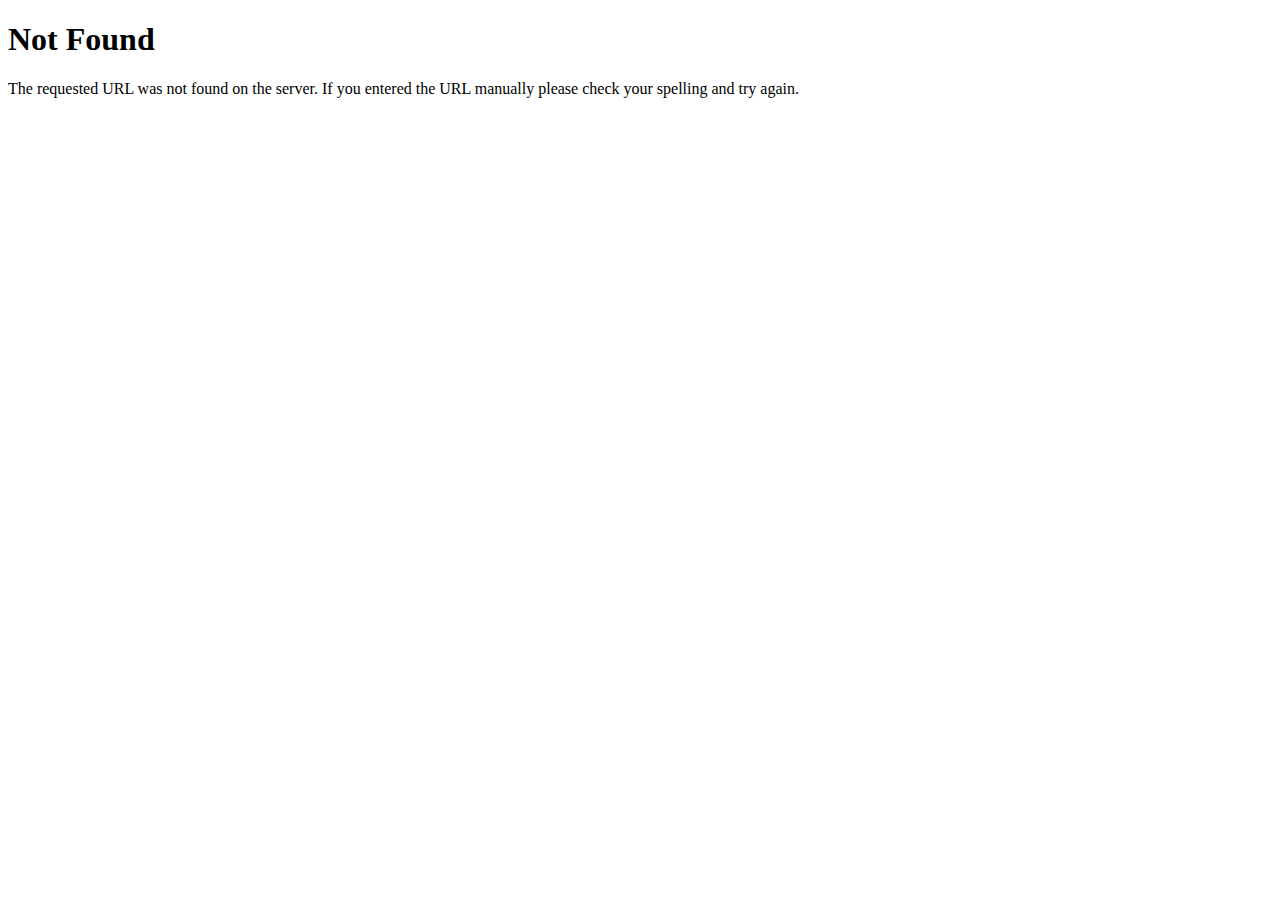
<file: .idea/httpRequests/2022-07-18T075434.404.html>
<!doctype html>
<html lang=en>
<title>404 Not Found</title>
<h1>Not Found</h1>
<p>The requested URL was not found on the server. If you entered the URL manually please check your spelling and try
    again.</p>
</file>
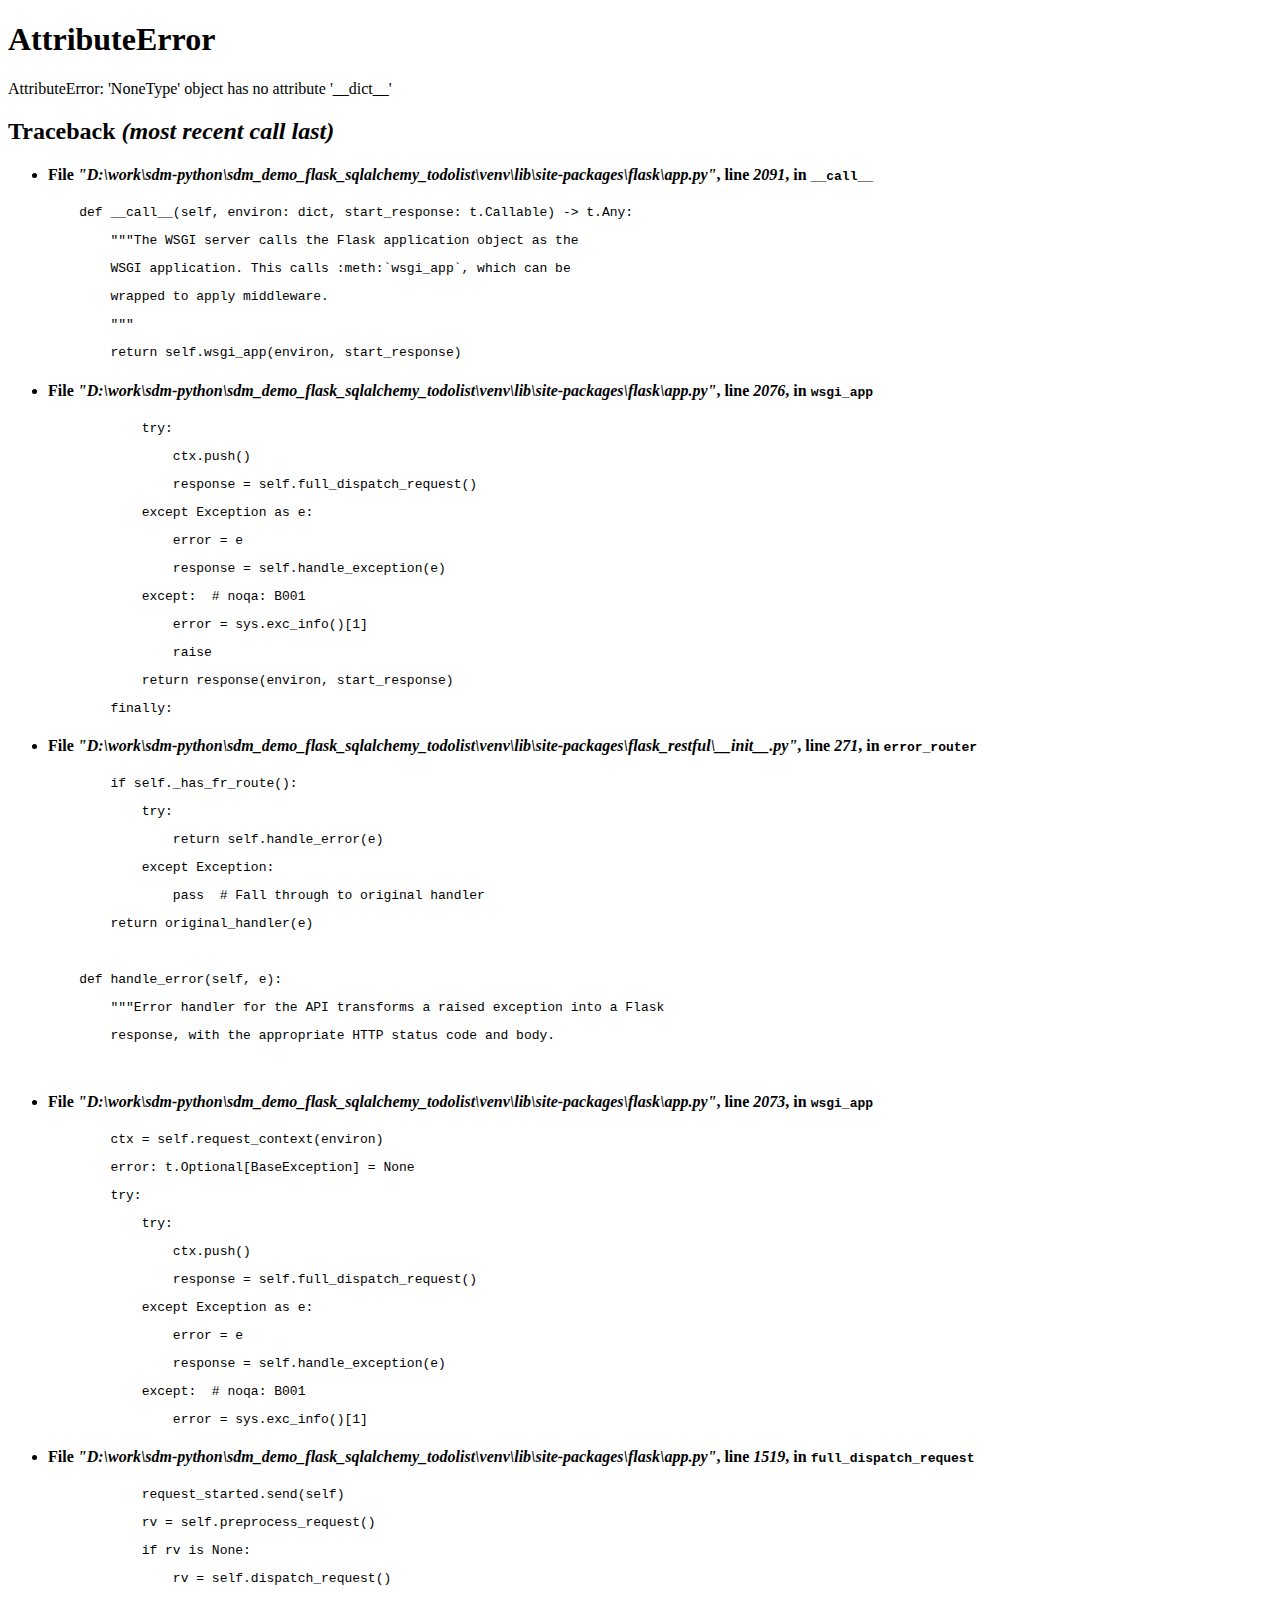
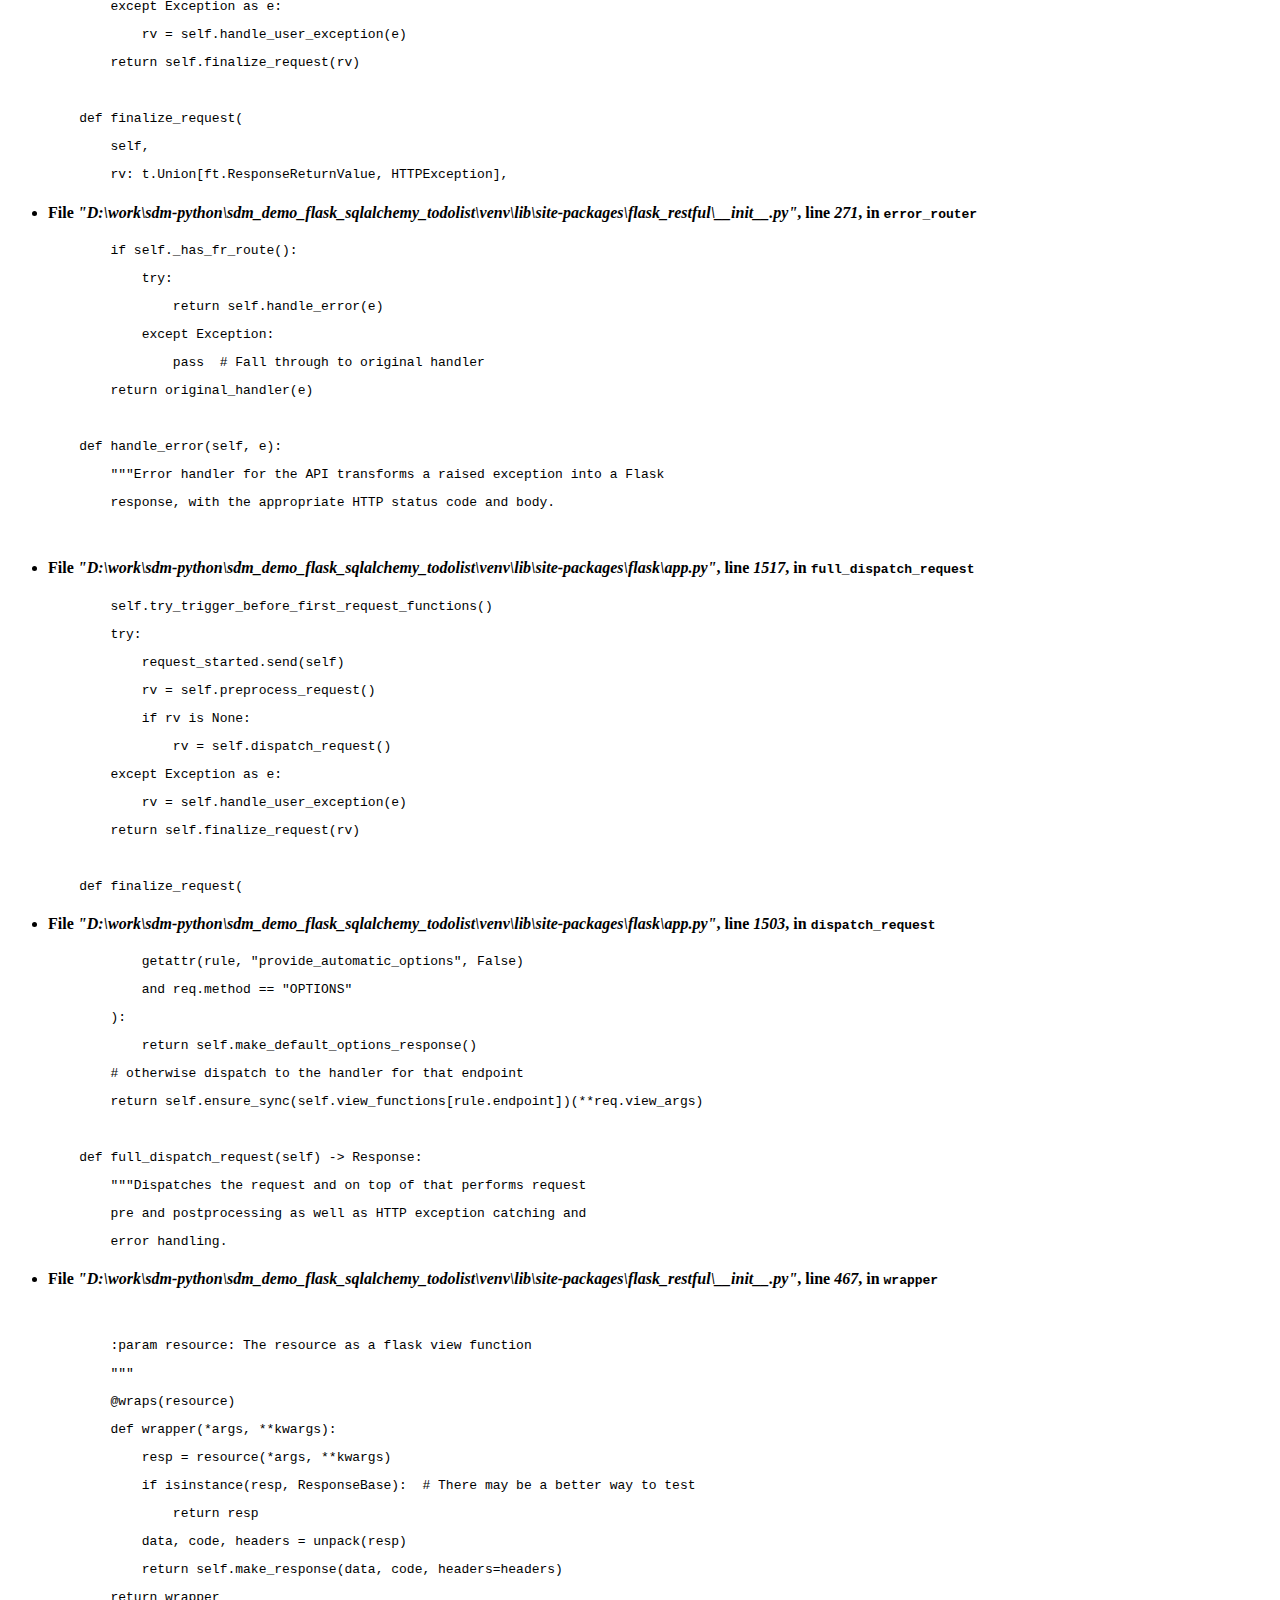
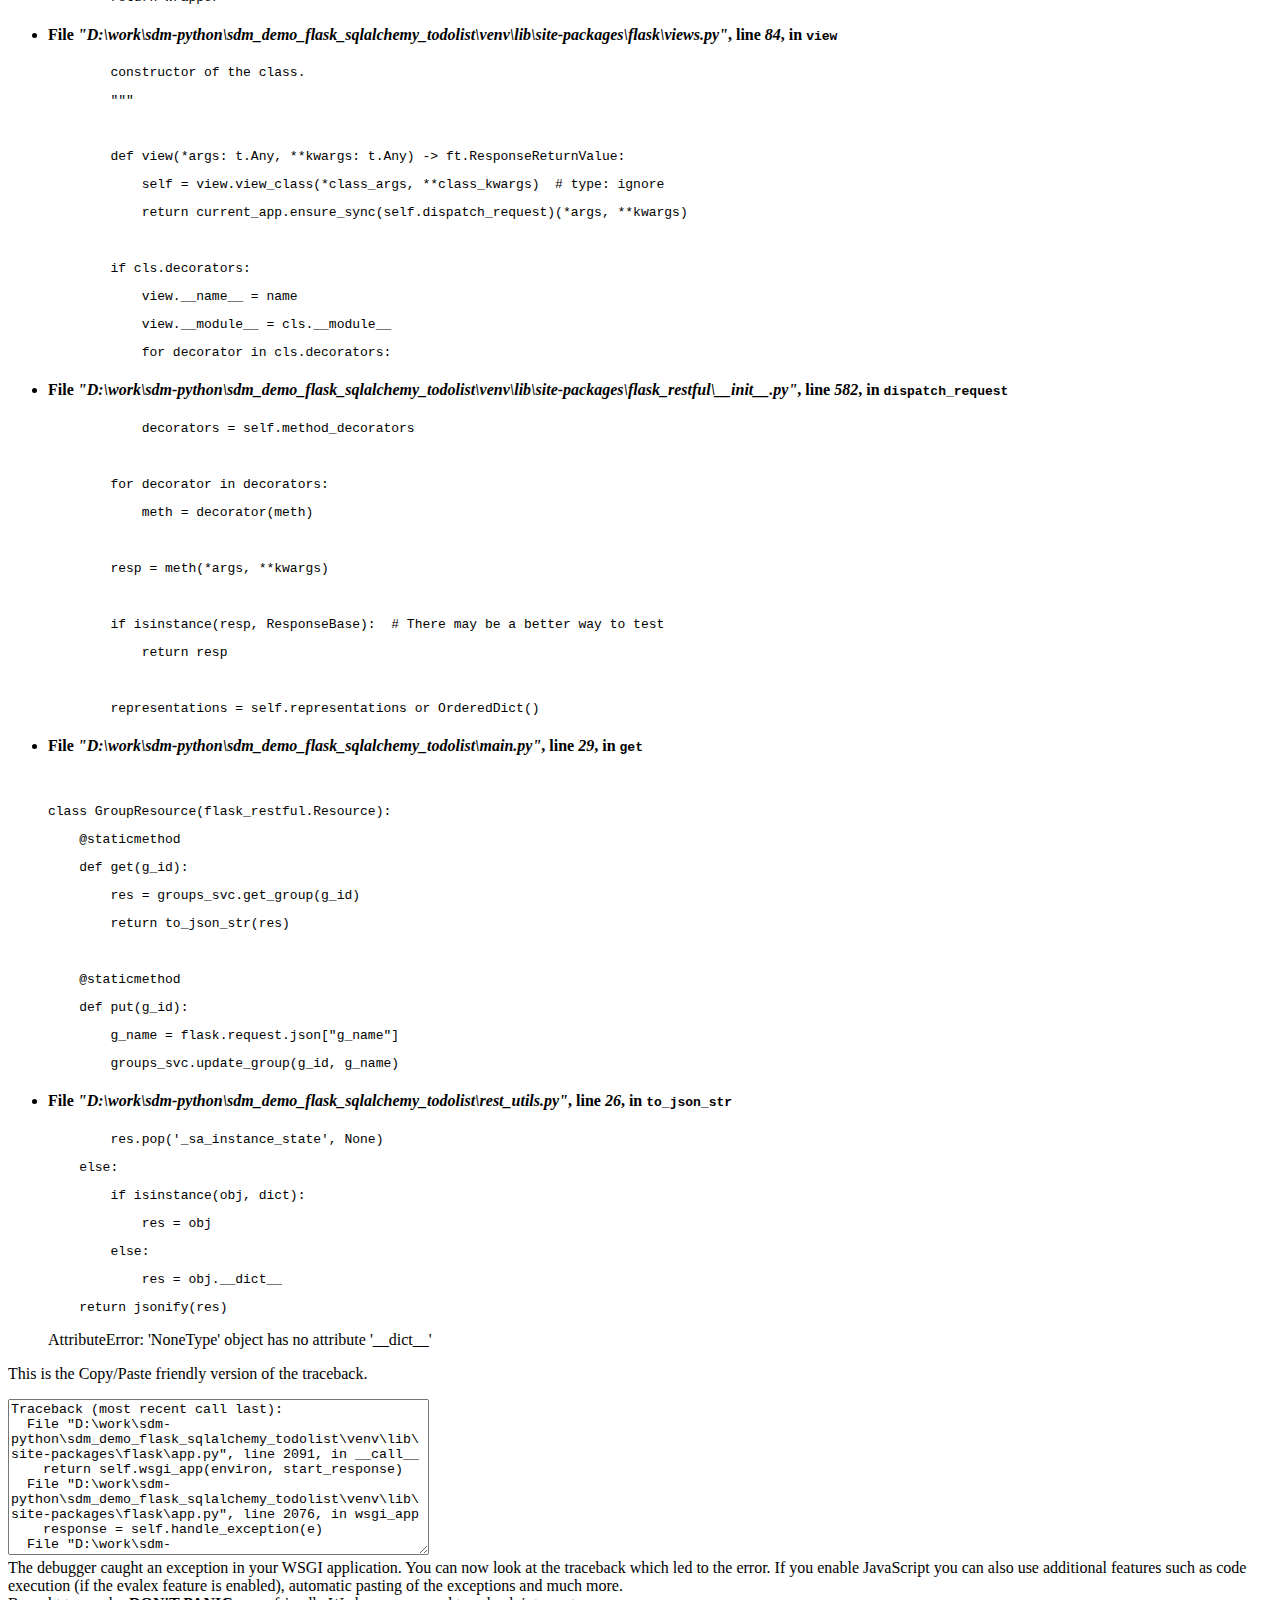
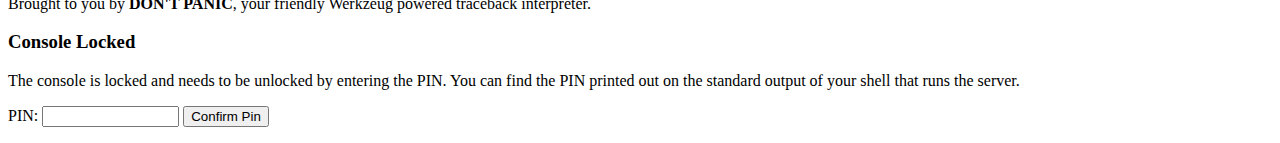
<file: .idea/httpRequests/2022-07-18T075641.500.html>
<!doctype html>
<html lang=en>
<head>
    <title>AttributeError: 'NoneType' object has no attribute '__dict__'
        // Werkzeug Debugger</title>
    <link rel="stylesheet" href="?__debugger__=yes&amp;cmd=resource&amp;f=style.css">
    <link rel="shortcut icon"
          href="?__debugger__=yes&amp;cmd=resource&amp;f=console.png">
    <script src="?__debugger__=yes&amp;cmd=resource&amp;f=debugger.js"></script>
    <script>
        var CONSOLE_MODE = false,
            EVALEX = true,
            EVALEX_TRUSTED = false,
            SECRET = "7L4hKNSGlj1ln98ztEOT";
    </script>
</head>
<body style="background-color: #fff">
<div class="debugger">
    <h1>AttributeError</h1>
    <div class="detail">
        <p class="errormsg">AttributeError: &#x27;NoneType&#x27; object has no attribute &#x27;__dict__&#x27;
        </p>
    </div>
    <h2 class="traceback">Traceback <em>(most recent call last)</em></h2>
    <div class="traceback">
        <h3></h3>
        <ul>
            <li>
                <div class="frame" id="frame-2665392142480">
                    <h4>File <cite class="filename">"D:\work\sdm-python\sdm_demo_flask_sqlalchemy_todolist\venv\lib\site-packages\flask\app.py"</cite>,
                        line <em class="line">2091</em>,
                        in <code class="function">__call__</code></h4>
                    <div class="source library">
                        <pre class="line before"><span class="ws">    </span>def __call__(self, environ: dict, start_response: t.Callable) -&gt; t.Any:</pre>
                        <pre class="line before"><span class="ws">        </span>&quot;&quot;&quot;The WSGI server calls the Flask application object as the</pre>
                        <pre class="line before"><span class="ws">        </span>WSGI application. This calls :meth:`wsgi_app`, which can be</pre>
                        <pre class="line before"><span class="ws">        </span>wrapped to apply middleware.</pre>
                        <pre class="line before"><span class="ws">        </span>&quot;&quot;&quot;</pre>
                        <pre class="line current"><span class="ws">        </span>return self.wsgi_app(environ, start_response)</pre>
                    </div>
                </div>

            <li>
                <div class="frame" id="frame-2665393091632">
                    <h4>File <cite class="filename">"D:\work\sdm-python\sdm_demo_flask_sqlalchemy_todolist\venv\lib\site-packages\flask\app.py"</cite>,
                        line <em class="line">2076</em>,
                        in <code class="function">wsgi_app</code></h4>
                    <div class="source library">
                        <pre class="line before"><span class="ws">            </span>try:</pre>
                        <pre class="line before"><span class="ws">                </span>ctx.push()</pre>
                        <pre class="line before"><span class="ws">                </span>response = self.full_dispatch_request()</pre>
                        <pre class="line before"><span class="ws">            </span>except Exception as e:</pre>
                        <pre class="line before"><span class="ws">                </span>error = e</pre>
                        <pre class="line current"><span class="ws">                </span>response = self.handle_exception(e)</pre>
                        <pre class="line after"><span class="ws">            </span>except:  # noqa: B001</pre>
                        <pre class="line after"><span class="ws">                </span>error = sys.exc_info()[1]</pre>
                        <pre class="line after"><span class="ws">                </span>raise</pre>
                        <pre class="line after"><span class="ws">            </span>return response(environ, start_response)</pre>
                        <pre class="line after"><span class="ws">        </span>finally:</pre>
                    </div>
                </div>

            <li>
                <div class="frame" id="frame-2665393091744">
                    <h4>File <cite class="filename">"D:\work\sdm-python\sdm_demo_flask_sqlalchemy_todolist\venv\lib\site-packages\flask_restful\__init__.py"</cite>,
                        line <em class="line">271</em>,
                        in <code class="function">error_router</code></h4>
                    <div class="source library">
                        <pre class="line before"><span class="ws">        </span>if self._has_fr_route():</pre>
                        <pre class="line before"><span class="ws">            </span>try:</pre>
                        <pre class="line before"><span
                                class="ws">                </span>return self.handle_error(e)</pre>
                        <pre class="line before"><span class="ws">            </span>except Exception:</pre>
                        <pre class="line before"><span class="ws">                </span>pass  # Fall through to original handler</pre>
                        <pre class="line current"><span class="ws">        </span>return original_handler(e)</pre>
                        <pre class="line after"><span class="ws"></span> </pre>
                        <pre class="line after"><span class="ws">    </span>def handle_error(self, e):</pre>
                        <pre class="line after"><span class="ws">        </span>&quot;&quot;&quot;Error handler for the API transforms a raised exception into a Flask</pre>
                        <pre class="line after"><span class="ws">        </span>response, with the appropriate HTTP status code and body.</pre>
                        <pre class="line after"><span class="ws"></span> </pre>
                    </div>
                </div>

            <li>
                <div class="frame" id="frame-2665393156832">
                    <h4>File <cite class="filename">"D:\work\sdm-python\sdm_demo_flask_sqlalchemy_todolist\venv\lib\site-packages\flask\app.py"</cite>,
                        line <em class="line">2073</em>,
                        in <code class="function">wsgi_app</code></h4>
                    <div class="source library">
                        <pre class="line before"><span
                                class="ws">        </span>ctx = self.request_context(environ)</pre>
                        <pre class="line before"><span class="ws">        </span>error: t.Optional[BaseException] = None</pre>
                        <pre class="line before"><span class="ws">        </span>try:</pre>
                        <pre class="line before"><span class="ws">            </span>try:</pre>
                        <pre class="line before"><span class="ws">                </span>ctx.push()</pre>
                        <pre class="line current"><span class="ws">                </span>response = self.full_dispatch_request()</pre>
                        <pre class="line after"><span class="ws">            </span>except Exception as e:</pre>
                        <pre class="line after"><span class="ws">                </span>error = e</pre>
                        <pre class="line after"><span class="ws">                </span>response = self.handle_exception(e)</pre>
                        <pre class="line after"><span class="ws">            </span>except:  # noqa: B001</pre>
                        <pre class="line after"><span class="ws">                </span>error = sys.exc_info()[1]</pre>
                    </div>
                </div>

            <li>
                <div class="frame" id="frame-2665393156944">
                    <h4>File <cite class="filename">"D:\work\sdm-python\sdm_demo_flask_sqlalchemy_todolist\venv\lib\site-packages\flask\app.py"</cite>,
                        line <em class="line">1519</em>,
                        in <code class="function">full_dispatch_request</code></h4>
                    <div class="source library">
                        <pre class="line before"><span class="ws">            </span>request_started.send(self)</pre>
                        <pre class="line before"><span
                                class="ws">            </span>rv = self.preprocess_request()</pre>
                        <pre class="line before"><span class="ws">            </span>if rv is None:</pre>
                        <pre class="line before"><span
                                class="ws">                </span>rv = self.dispatch_request()</pre>
                        <pre class="line before"><span class="ws">        </span>except Exception as e:</pre>
                        <pre class="line current"><span class="ws">            </span>rv = self.handle_user_exception(e)</pre>
                        <pre class="line after"><span class="ws">        </span>return self.finalize_request(rv)</pre>
                        <pre class="line after"><span class="ws"></span> </pre>
                        <pre class="line after"><span class="ws">    </span>def finalize_request(</pre>
                        <pre class="line after"><span class="ws">        </span>self,</pre>
                        <pre class="line after"><span class="ws">        </span>rv: t.Union[ft.ResponseReturnValue, HTTPException],</pre>
                    </div>
                </div>

            <li>
                <div class="frame" id="frame-2665393157056">
                    <h4>File <cite class="filename">"D:\work\sdm-python\sdm_demo_flask_sqlalchemy_todolist\venv\lib\site-packages\flask_restful\__init__.py"</cite>,
                        line <em class="line">271</em>,
                        in <code class="function">error_router</code></h4>
                    <div class="source library">
                        <pre class="line before"><span class="ws">        </span>if self._has_fr_route():</pre>
                        <pre class="line before"><span class="ws">            </span>try:</pre>
                        <pre class="line before"><span
                                class="ws">                </span>return self.handle_error(e)</pre>
                        <pre class="line before"><span class="ws">            </span>except Exception:</pre>
                        <pre class="line before"><span class="ws">                </span>pass  # Fall through to original handler</pre>
                        <pre class="line current"><span class="ws">        </span>return original_handler(e)</pre>
                        <pre class="line after"><span class="ws"></span> </pre>
                        <pre class="line after"><span class="ws">    </span>def handle_error(self, e):</pre>
                        <pre class="line after"><span class="ws">        </span>&quot;&quot;&quot;Error handler for the API transforms a raised exception into a Flask</pre>
                        <pre class="line after"><span class="ws">        </span>response, with the appropriate HTTP status code and body.</pre>
                        <pre class="line after"><span class="ws"></span> </pre>
                    </div>
                </div>

            <li>
                <div class="frame" id="frame-2665393157168">
                    <h4>File <cite class="filename">"D:\work\sdm-python\sdm_demo_flask_sqlalchemy_todolist\venv\lib\site-packages\flask\app.py"</cite>,
                        line <em class="line">1517</em>,
                        in <code class="function">full_dispatch_request</code></h4>
                    <div class="source library">
                        <pre class="line before"><span class="ws">        </span>self.try_trigger_before_first_request_functions()</pre>
                        <pre class="line before"><span class="ws">        </span>try:</pre>
                        <pre class="line before"><span class="ws">            </span>request_started.send(self)</pre>
                        <pre class="line before"><span
                                class="ws">            </span>rv = self.preprocess_request()</pre>
                        <pre class="line before"><span class="ws">            </span>if rv is None:</pre>
                        <pre class="line current"><span
                                class="ws">                </span>rv = self.dispatch_request()</pre>
                        <pre class="line after"><span class="ws">        </span>except Exception as e:</pre>
                        <pre class="line after"><span
                                class="ws">            </span>rv = self.handle_user_exception(e)</pre>
                        <pre class="line after"><span class="ws">        </span>return self.finalize_request(rv)</pre>
                        <pre class="line after"><span class="ws"></span> </pre>
                        <pre class="line after"><span class="ws">    </span>def finalize_request(</pre>
                    </div>
                </div>

            <li>
                <div class="frame" id="frame-2665393157280">
                    <h4>File <cite class="filename">"D:\work\sdm-python\sdm_demo_flask_sqlalchemy_todolist\venv\lib\site-packages\flask\app.py"</cite>,
                        line <em class="line">1503</em>,
                        in <code class="function">dispatch_request</code></h4>
                    <div class="source library">
                        <pre class="line before"><span class="ws">            </span>getattr(rule, &quot;provide_automatic_options&quot;, False)</pre>
                        <pre class="line before"><span class="ws">            </span>and req.method == &quot;OPTIONS&quot;</pre>
                        <pre class="line before"><span class="ws">        </span>):</pre>
                        <pre class="line before"><span class="ws">            </span>return self.make_default_options_response()</pre>
                        <pre class="line before"><span class="ws">        </span># otherwise dispatch to the handler for that endpoint</pre>
                        <pre class="line current"><span class="ws">        </span>return self.ensure_sync(self.view_functions[rule.endpoint])(**req.view_args)</pre>
                        <pre class="line after"><span class="ws"></span> </pre>
                        <pre class="line after"><span class="ws">    </span>def full_dispatch_request(self) -&gt; Response:</pre>
                        <pre class="line after"><span class="ws">        </span>&quot;&quot;&quot;Dispatches the request and on top of that performs request</pre>
                        <pre class="line after"><span class="ws">        </span>pre and postprocessing as well as HTTP exception catching and</pre>
                        <pre class="line after"><span class="ws">        </span>error handling.</pre>
                    </div>
                </div>

            <li>
                <div class="frame" id="frame-2665393157392">
                    <h4>File <cite class="filename">"D:\work\sdm-python\sdm_demo_flask_sqlalchemy_todolist\venv\lib\site-packages\flask_restful\__init__.py"</cite>,
                        line <em class="line">467</em>,
                        in <code class="function">wrapper</code></h4>
                    <div class="source library">
                        <pre class="line before"><span class="ws"></span> </pre>
                        <pre class="line before"><span class="ws">        </span>:param resource: The resource as a flask view function</pre>
                        <pre class="line before"><span class="ws">        </span>&quot;&quot;&quot;</pre>
                        <pre class="line before"><span class="ws">        </span>@wraps(resource)</pre>
                        <pre class="line before"><span class="ws">        </span>def wrapper(*args, **kwargs):</pre>
                        <pre class="line current"><span
                                class="ws">            </span>resp = resource(*args, **kwargs)</pre>
                        <pre class="line after"><span class="ws">            </span>if isinstance(resp, ResponseBase):  # There may be a better way to test</pre>
                        <pre class="line after"><span class="ws">                </span>return resp</pre>
                        <pre class="line after"><span
                                class="ws">            </span>data, code, headers = unpack(resp)</pre>
                        <pre class="line after"><span class="ws">            </span>return self.make_response(data, code, headers=headers)</pre>
                        <pre class="line after"><span class="ws">        </span>return wrapper</pre>
                    </div>
                </div>

            <li>
                <div class="frame" id="frame-2665393157504">
                    <h4>File <cite class="filename">"D:\work\sdm-python\sdm_demo_flask_sqlalchemy_todolist\venv\lib\site-packages\flask\views.py"</cite>,
                        line <em class="line">84</em>,
                        in <code class="function">view</code></h4>
                    <div class="source library">
                        <pre class="line before"><span class="ws">        </span>constructor of the class.</pre>
                        <pre class="line before"><span class="ws">        </span>&quot;&quot;&quot;</pre>
                        <pre class="line before"><span class="ws"></span> </pre>
                        <pre class="line before"><span class="ws">        </span>def view(*args: t.Any, **kwargs: t.Any) -&gt; ft.ResponseReturnValue:</pre>
                        <pre class="line before"><span class="ws">            </span>self = view.view_class(*class_args, **class_kwargs)  # type: ignore</pre>
                        <pre class="line current"><span class="ws">            </span>return current_app.ensure_sync(self.dispatch_request)(*args, **kwargs)</pre>
                        <pre class="line after"><span class="ws"></span> </pre>
                        <pre class="line after"><span class="ws">        </span>if cls.decorators:</pre>
                        <pre class="line after"><span class="ws">            </span>view.__name__ = name</pre>
                        <pre class="line after"><span
                                class="ws">            </span>view.__module__ = cls.__module__</pre>
                        <pre class="line after"><span
                                class="ws">            </span>for decorator in cls.decorators:</pre>
                    </div>
                </div>

            <li>
                <div class="frame" id="frame-2665393158848">
                    <h4>File <cite class="filename">"D:\work\sdm-python\sdm_demo_flask_sqlalchemy_todolist\venv\lib\site-packages\flask_restful\__init__.py"</cite>,
                        line <em class="line">582</em>,
                        in <code class="function">dispatch_request</code></h4>
                    <div class="source library">
                        <pre class="line before"><span class="ws">            </span>decorators = self.method_decorators</pre>
                        <pre class="line before"><span class="ws"></span> </pre>
                        <pre class="line before"><span class="ws">        </span>for decorator in decorators:</pre>
                        <pre class="line before"><span class="ws">            </span>meth = decorator(meth)</pre>
                        <pre class="line before"><span class="ws"></span> </pre>
                        <pre class="line current"><span class="ws">        </span>resp = meth(*args, **kwargs)</pre>
                        <pre class="line after"><span class="ws"></span> </pre>
                        <pre class="line after"><span class="ws">        </span>if isinstance(resp, ResponseBase):  # There may be a better way to test</pre>
                        <pre class="line after"><span class="ws">            </span>return resp</pre>
                        <pre class="line after"><span class="ws"></span> </pre>
                        <pre class="line after"><span class="ws">        </span>representations = self.representations or OrderedDict()</pre>
                    </div>
                </div>

            <li>
                <div class="frame" id="frame-2665393158960">
                    <h4>File <cite
                            class="filename">"D:\work\sdm-python\sdm_demo_flask_sqlalchemy_todolist\main.py"</cite>,
                        line <em class="line">29</em>,
                        in <code class="function">get</code></h4>
                    <div class="source ">
                        <pre class="line before"><span class="ws"></span> </pre>
                        <pre class="line before"><span
                                class="ws"></span>class GroupResource(flask_restful.Resource):</pre>
                        <pre class="line before"><span class="ws">    </span>@staticmethod</pre>
                        <pre class="line before"><span class="ws">    </span>def get(g_id):</pre>
                        <pre class="line before"><span class="ws">        </span>res = groups_svc.get_group(g_id)</pre>
                        <pre class="line current"><span class="ws">        </span>return to_json_str(res)</pre>
                        <pre class="line after"><span class="ws"></span> </pre>
                        <pre class="line after"><span class="ws">    </span>@staticmethod</pre>
                        <pre class="line after"><span class="ws">    </span>def put(g_id):</pre>
                        <pre class="line after"><span class="ws">        </span>g_name = flask.request.json[&quot;g_name&quot;]</pre>
                        <pre class="line after"><span
                                class="ws">        </span>groups_svc.update_group(g_id, g_name)</pre>
                    </div>
                </div>

            <li>
                <div class="frame" id="frame-2665393159968">
                    <h4>File <cite class="filename">"D:\work\sdm-python\sdm_demo_flask_sqlalchemy_todolist\rest_utils.py"</cite>,
                        line <em class="line">26</em>,
                        in <code class="function">to_json_str</code></h4>
                    <div class="source ">
                        <pre class="line before"><span class="ws">        </span>res.pop(&#x27;_sa_instance_state&#x27;, None)</pre>
                        <pre class="line before"><span class="ws">    </span>else:</pre>
                        <pre class="line before"><span class="ws">        </span>if isinstance(obj, dict):</pre>
                        <pre class="line before"><span class="ws">            </span>res = obj</pre>
                        <pre class="line before"><span class="ws">        </span>else:</pre>
                        <pre class="line current"><span class="ws">            </span>res = obj.__dict__</pre>
                        <pre class="line after"><span class="ws">    </span>return jsonify(res)</pre>
                    </div>
                </div>
        </ul>
        <blockquote>AttributeError: &#x27;NoneType&#x27; object has no attribute &#x27;__dict__&#x27;
        </blockquote>
    </div>

    <div class="plain">
        <p>
            This is the Copy/Paste friendly version of the traceback.
        </p>
        <textarea cols="50" rows="10" name="code" readonly>Traceback (most recent call last):
  File &quot;D:\work\sdm-python\sdm_demo_flask_sqlalchemy_todolist\venv\lib\site-packages\flask\app.py&quot;, line 2091, in __call__
    return self.wsgi_app(environ, start_response)
  File &quot;D:\work\sdm-python\sdm_demo_flask_sqlalchemy_todolist\venv\lib\site-packages\flask\app.py&quot;, line 2076, in wsgi_app
    response = self.handle_exception(e)
  File &quot;D:\work\sdm-python\sdm_demo_flask_sqlalchemy_todolist\venv\lib\site-packages\flask_restful\__init__.py&quot;, line 271, in error_router
    return original_handler(e)
  File &quot;D:\work\sdm-python\sdm_demo_flask_sqlalchemy_todolist\venv\lib\site-packages\flask\app.py&quot;, line 2073, in wsgi_app
    response = self.full_dispatch_request()
  File &quot;D:\work\sdm-python\sdm_demo_flask_sqlalchemy_todolist\venv\lib\site-packages\flask\app.py&quot;, line 1519, in full_dispatch_request
    rv = self.handle_user_exception(e)
  File &quot;D:\work\sdm-python\sdm_demo_flask_sqlalchemy_todolist\venv\lib\site-packages\flask_restful\__init__.py&quot;, line 271, in error_router
    return original_handler(e)
  File &quot;D:\work\sdm-python\sdm_demo_flask_sqlalchemy_todolist\venv\lib\site-packages\flask\app.py&quot;, line 1517, in full_dispatch_request
    rv = self.dispatch_request()
  File &quot;D:\work\sdm-python\sdm_demo_flask_sqlalchemy_todolist\venv\lib\site-packages\flask\app.py&quot;, line 1503, in dispatch_request
    return self.ensure_sync(self.view_functions[rule.endpoint])(**req.view_args)
  File &quot;D:\work\sdm-python\sdm_demo_flask_sqlalchemy_todolist\venv\lib\site-packages\flask_restful\__init__.py&quot;, line 467, in wrapper
    resp = resource(*args, **kwargs)
  File &quot;D:\work\sdm-python\sdm_demo_flask_sqlalchemy_todolist\venv\lib\site-packages\flask\views.py&quot;, line 84, in view
    return current_app.ensure_sync(self.dispatch_request)(*args, **kwargs)
  File &quot;D:\work\sdm-python\sdm_demo_flask_sqlalchemy_todolist\venv\lib\site-packages\flask_restful\__init__.py&quot;, line 582, in dispatch_request
    resp = meth(*args, **kwargs)
  File &quot;D:\work\sdm-python\sdm_demo_flask_sqlalchemy_todolist\main.py&quot;, line 29, in get
    return to_json_str(res)
  File &quot;D:\work\sdm-python\sdm_demo_flask_sqlalchemy_todolist\rest_utils.py&quot;, line 26, in to_json_str
    res = obj.__dict__
AttributeError: &#x27;NoneType&#x27; object has no attribute &#x27;__dict__&#x27;
</textarea>
    </div>
    <div class="explanation">
        The debugger caught an exception in your WSGI application. You can now
        look at the traceback which led to the error. <span class="nojavascript">
  If you enable JavaScript you can also use additional features such as code
  execution (if the evalex feature is enabled), automatic pasting of the
  exceptions and much more.</span>
    </div>
    <div class="footer">
        Brought to you by <strong class="arthur">DON'T PANIC</strong>, your
        friendly Werkzeug powered traceback interpreter.
    </div>
</div>

<div class="pin-prompt">
    <div class="inner">
        <h3>Console Locked</h3>
        <p>
            The console is locked and needs to be unlocked by entering the PIN.
            You can find the PIN printed out on the standard output of your
            shell that runs the server.
        <form>
            <p>PIN:
                <input type=text name=pin size=14>
                <input type=submit name=btn value="Confirm Pin">
        </form>
    </div>
</div>
</body>
</html>

<!--

Traceback (most recent call last):
  File "D:\work\sdm-python\sdm_demo_flask_sqlalchemy_todolist\venv\lib\site-packages\flask\app.py", line 2091, in __call__
    return self.wsgi_app(environ, start_response)
  File "D:\work\sdm-python\sdm_demo_flask_sqlalchemy_todolist\venv\lib\site-packages\flask\app.py", line 2076, in wsgi_app
    response = self.handle_exception(e)
  File "D:\work\sdm-python\sdm_demo_flask_sqlalchemy_todolist\venv\lib\site-packages\flask_restful\__init__.py", line 271, in error_router
    return original_handler(e)
  File "D:\work\sdm-python\sdm_demo_flask_sqlalchemy_todolist\venv\lib\site-packages\flask\app.py", line 2073, in wsgi_app
    response = self.full_dispatch_request()
  File "D:\work\sdm-python\sdm_demo_flask_sqlalchemy_todolist\venv\lib\site-packages\flask\app.py", line 1519, in full_dispatch_request
    rv = self.handle_user_exception(e)
  File "D:\work\sdm-python\sdm_demo_flask_sqlalchemy_todolist\venv\lib\site-packages\flask_restful\__init__.py", line 271, in error_router
    return original_handler(e)
  File "D:\work\sdm-python\sdm_demo_flask_sqlalchemy_todolist\venv\lib\site-packages\flask\app.py", line 1517, in full_dispatch_request
    rv = self.dispatch_request()
  File "D:\work\sdm-python\sdm_demo_flask_sqlalchemy_todolist\venv\lib\site-packages\flask\app.py", line 1503, in dispatch_request
    return self.ensure_sync(self.view_functions[rule.endpoint])(**req.view_args)
  File "D:\work\sdm-python\sdm_demo_flask_sqlalchemy_todolist\venv\lib\site-packages\flask_restful\__init__.py", line 467, in wrapper
    resp = resource(*args, **kwargs)
  File "D:\work\sdm-python\sdm_demo_flask_sqlalchemy_todolist\venv\lib\site-packages\flask\views.py", line 84, in view
    return current_app.ensure_sync(self.dispatch_request)(*args, **kwargs)
  File "D:\work\sdm-python\sdm_demo_flask_sqlalchemy_todolist\venv\lib\site-packages\flask_restful\__init__.py", line 582, in dispatch_request
    resp = meth(*args, **kwargs)
  File "D:\work\sdm-python\sdm_demo_flask_sqlalchemy_todolist\main.py", line 29, in get
    return to_json_str(res)
  File "D:\work\sdm-python\sdm_demo_flask_sqlalchemy_todolist\rest_utils.py", line 26, in to_json_str
    res = obj.__dict__
AttributeError: 'NoneType' object has no attribute '__dict__'


-->
</file>
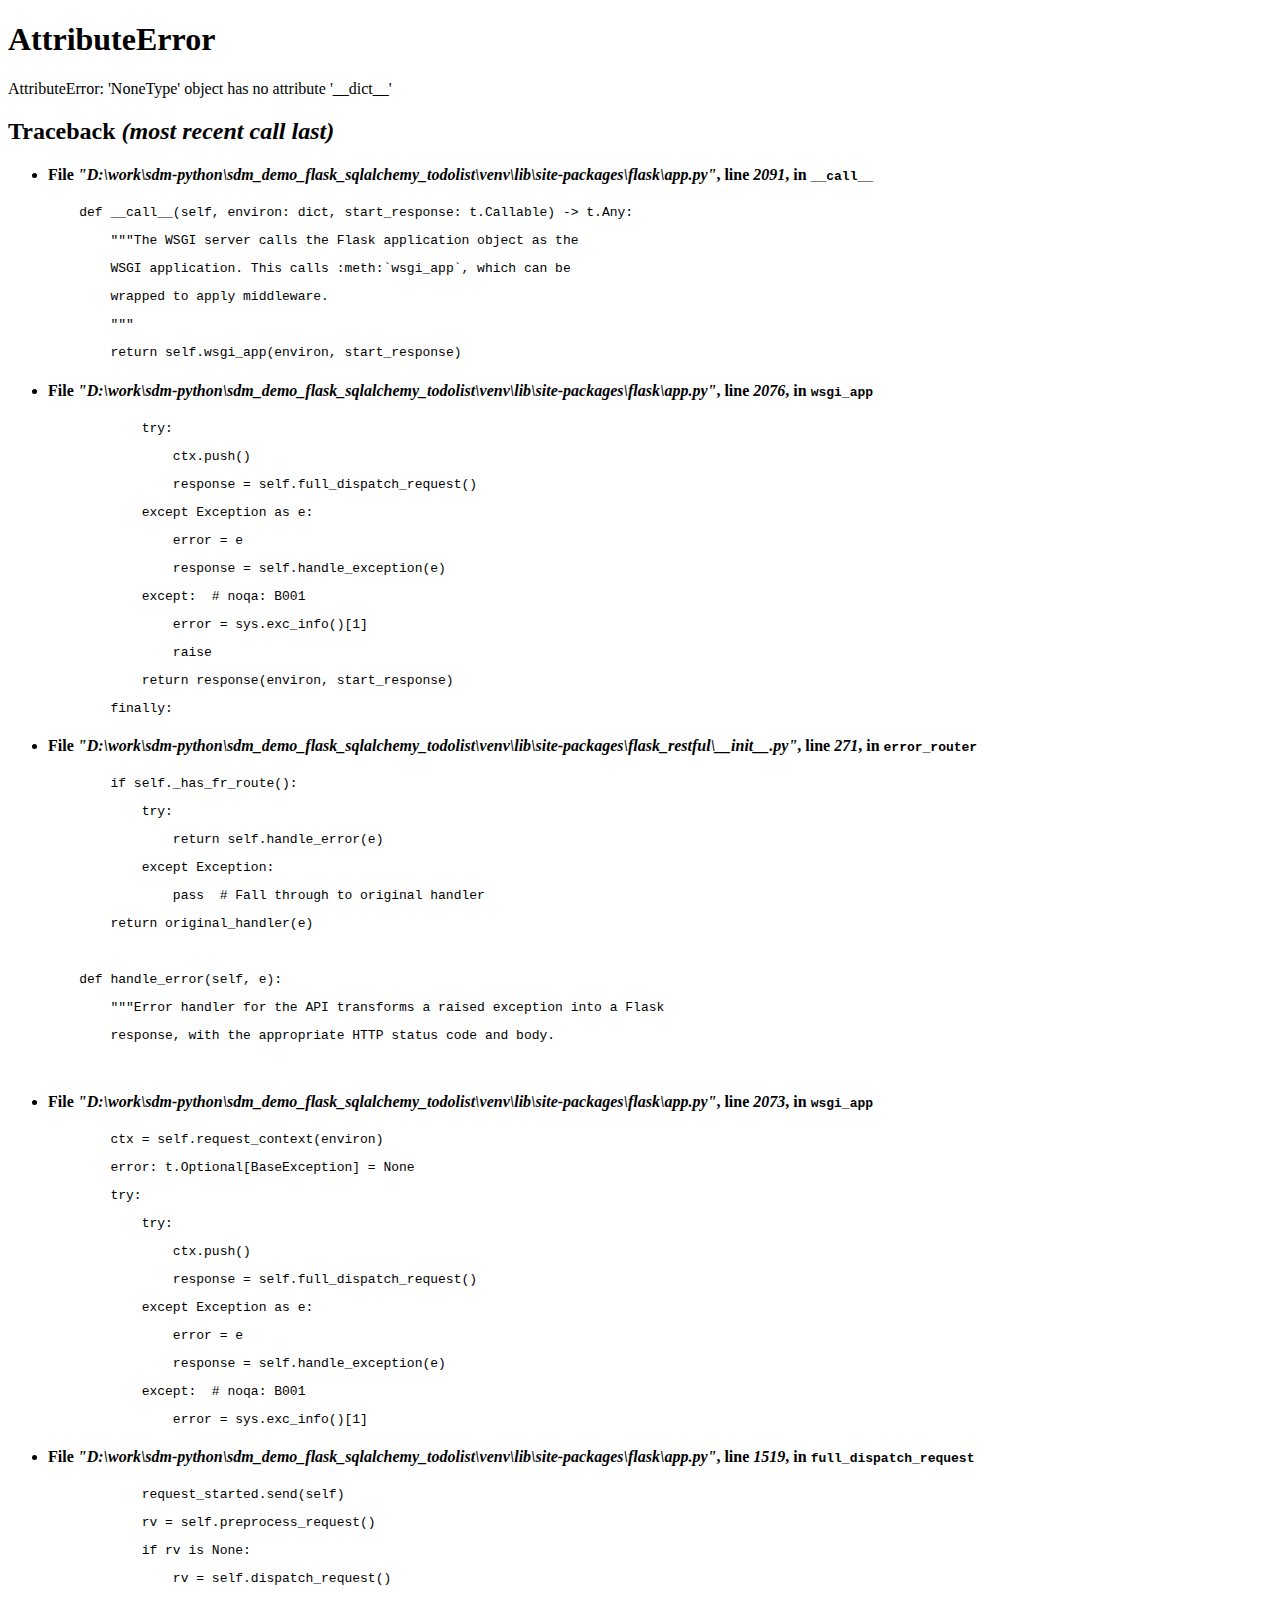
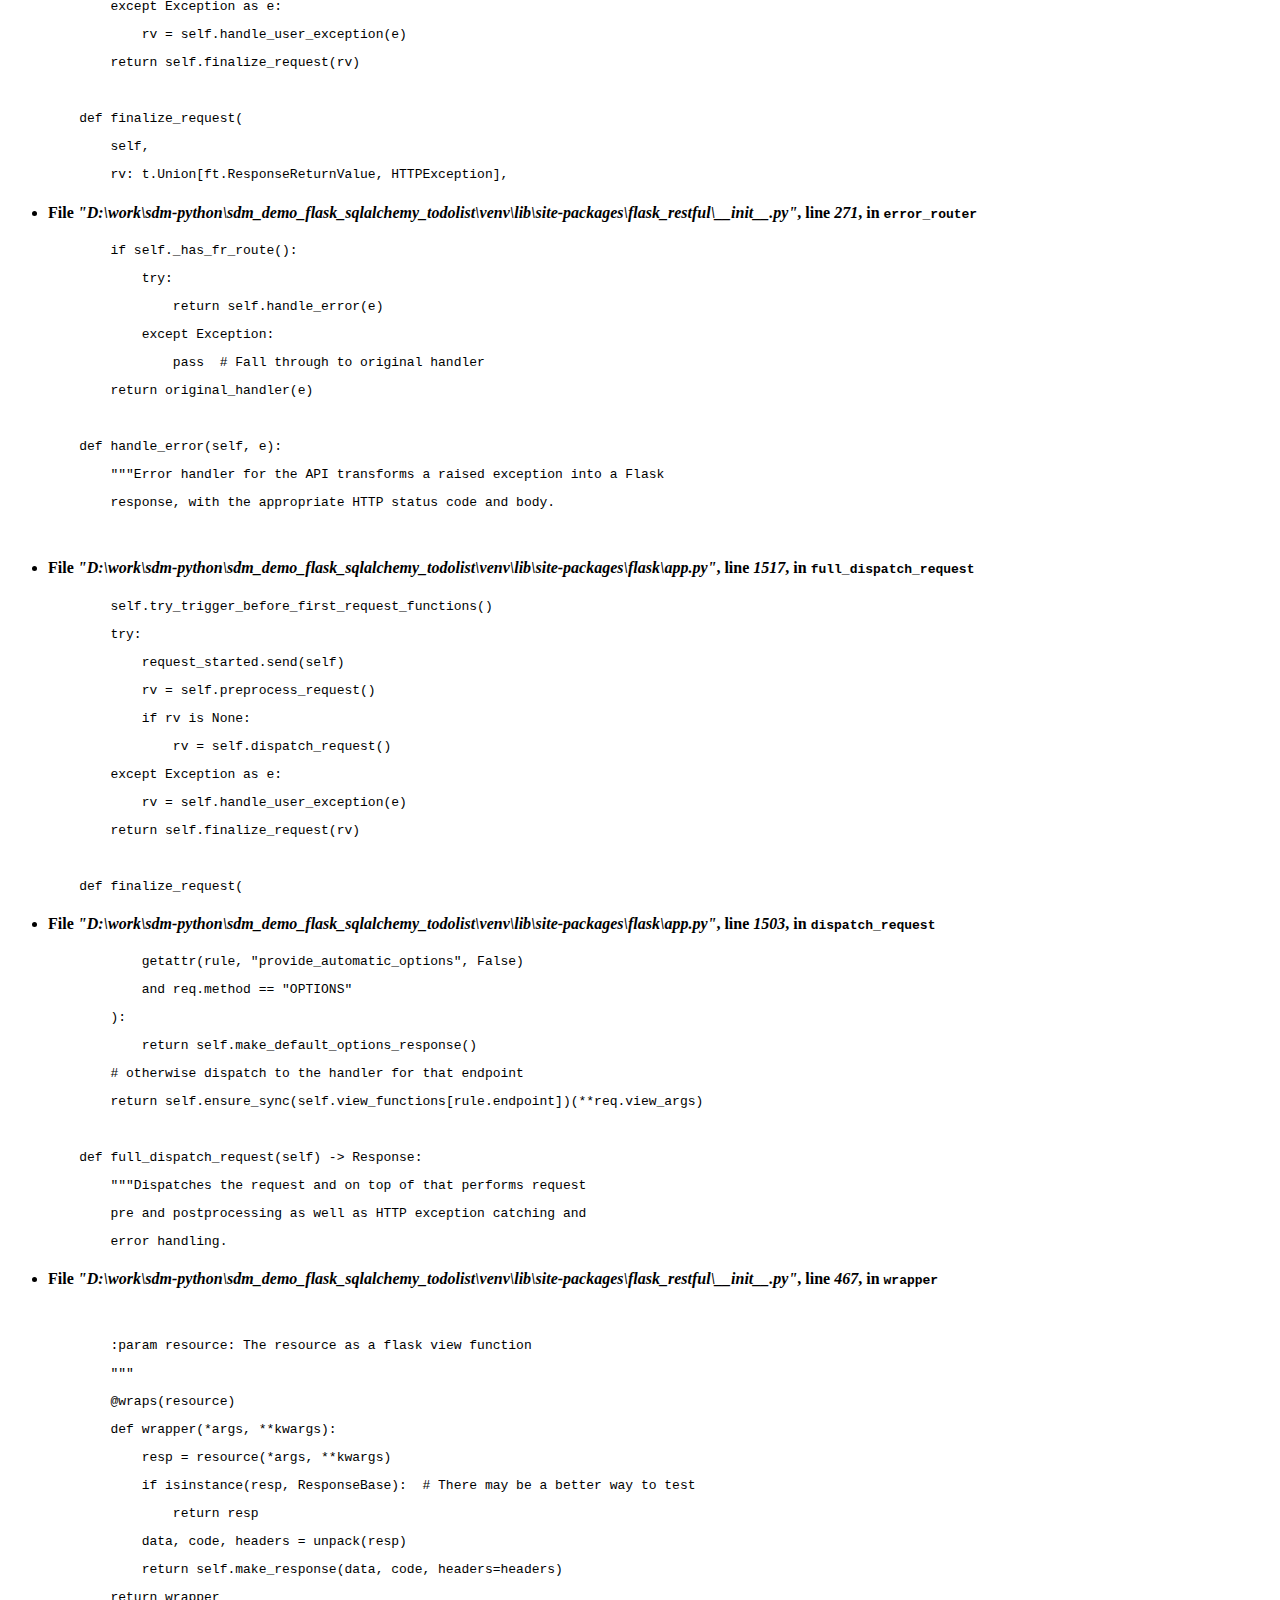
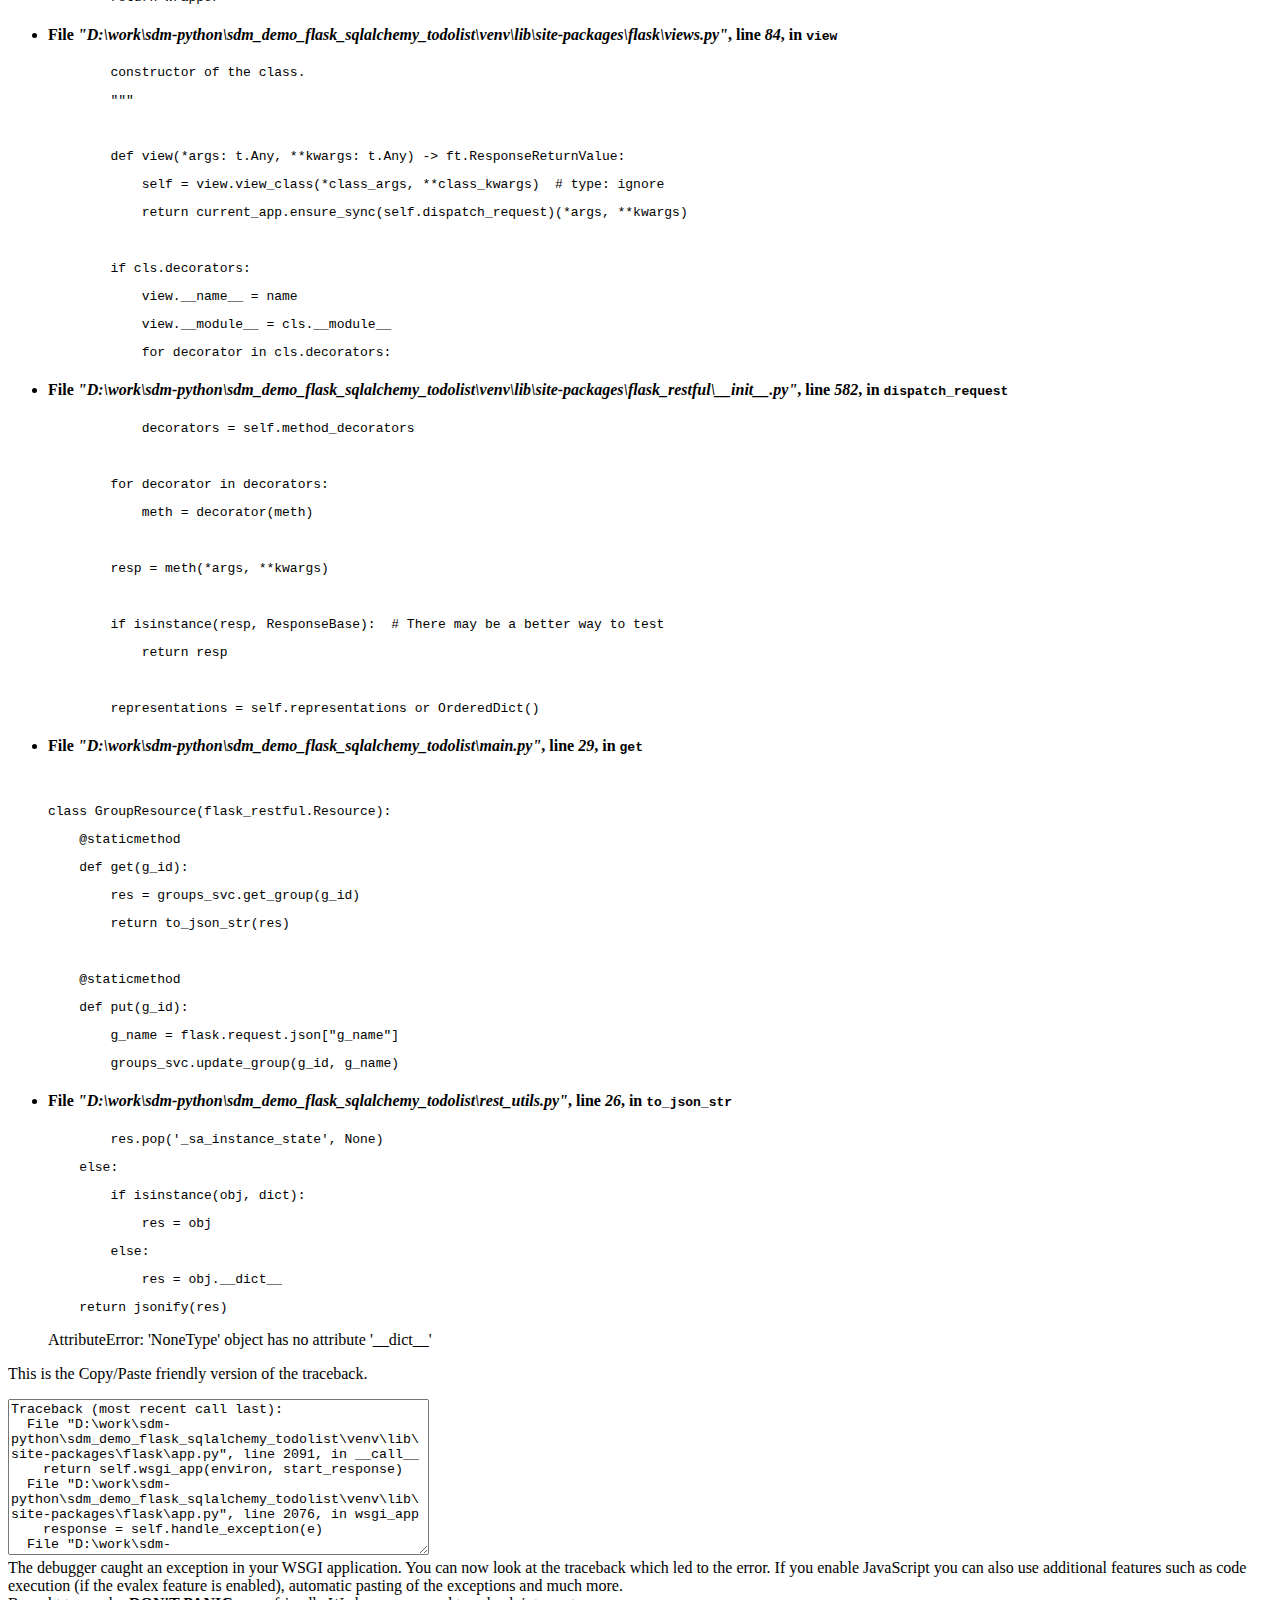
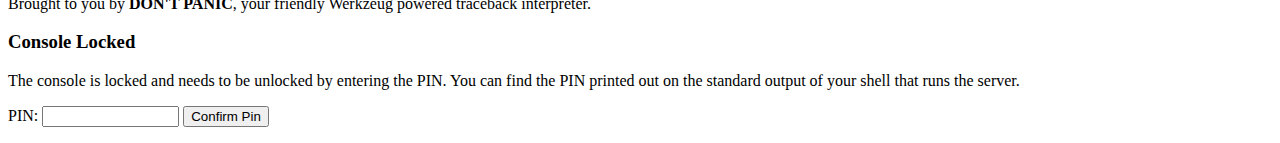
<file: .idea/httpRequests/2022-07-18T080022.500.html>
<!doctype html>
<html lang=en>
<head>
    <title>AttributeError: 'NoneType' object has no attribute '__dict__'
        // Werkzeug Debugger</title>
    <link rel="stylesheet" href="?__debugger__=yes&amp;cmd=resource&amp;f=style.css">
    <link rel="shortcut icon"
          href="?__debugger__=yes&amp;cmd=resource&amp;f=console.png">
    <script src="?__debugger__=yes&amp;cmd=resource&amp;f=debugger.js"></script>
    <script>
        var CONSOLE_MODE = false,
            EVALEX = true,
            EVALEX_TRUSTED = false,
            SECRET = "f7RTcnhgmZsmcLf4uzvj";
    </script>
</head>
<body style="background-color: #fff">
<div class="debugger">
    <h1>AttributeError</h1>
    <div class="detail">
        <p class="errormsg">AttributeError: &#x27;NoneType&#x27; object has no attribute &#x27;__dict__&#x27;
        </p>
    </div>
    <h2 class="traceback">Traceback <em>(most recent call last)</em></h2>
    <div class="traceback">
        <h3></h3>
        <ul>
            <li>
                <div class="frame" id="frame-2223983199504">
                    <h4>File <cite class="filename">"D:\work\sdm-python\sdm_demo_flask_sqlalchemy_todolist\venv\lib\site-packages\flask\app.py"</cite>,
                        line <em class="line">2091</em>,
                        in <code class="function">__call__</code></h4>
                    <div class="source library">
                        <pre class="line before"><span class="ws">    </span>def __call__(self, environ: dict, start_response: t.Callable) -&gt; t.Any:</pre>
                        <pre class="line before"><span class="ws">        </span>&quot;&quot;&quot;The WSGI server calls the Flask application object as the</pre>
                        <pre class="line before"><span class="ws">        </span>WSGI application. This calls :meth:`wsgi_app`, which can be</pre>
                        <pre class="line before"><span class="ws">        </span>wrapped to apply middleware.</pre>
                        <pre class="line before"><span class="ws">        </span>&quot;&quot;&quot;</pre>
                        <pre class="line current"><span class="ws">        </span>return self.wsgi_app(environ, start_response)</pre>
                    </div>
                </div>

            <li>
                <div class="frame" id="frame-2223984006192">
                    <h4>File <cite class="filename">"D:\work\sdm-python\sdm_demo_flask_sqlalchemy_todolist\venv\lib\site-packages\flask\app.py"</cite>,
                        line <em class="line">2076</em>,
                        in <code class="function">wsgi_app</code></h4>
                    <div class="source library">
                        <pre class="line before"><span class="ws">            </span>try:</pre>
                        <pre class="line before"><span class="ws">                </span>ctx.push()</pre>
                        <pre class="line before"><span class="ws">                </span>response = self.full_dispatch_request()</pre>
                        <pre class="line before"><span class="ws">            </span>except Exception as e:</pre>
                        <pre class="line before"><span class="ws">                </span>error = e</pre>
                        <pre class="line current"><span class="ws">                </span>response = self.handle_exception(e)</pre>
                        <pre class="line after"><span class="ws">            </span>except:  # noqa: B001</pre>
                        <pre class="line after"><span class="ws">                </span>error = sys.exc_info()[1]</pre>
                        <pre class="line after"><span class="ws">                </span>raise</pre>
                        <pre class="line after"><span class="ws">            </span>return response(environ, start_response)</pre>
                        <pre class="line after"><span class="ws">        </span>finally:</pre>
                    </div>
                </div>

            <li>
                <div class="frame" id="frame-2223984006304">
                    <h4>File <cite class="filename">"D:\work\sdm-python\sdm_demo_flask_sqlalchemy_todolist\venv\lib\site-packages\flask_restful\__init__.py"</cite>,
                        line <em class="line">271</em>,
                        in <code class="function">error_router</code></h4>
                    <div class="source library">
                        <pre class="line before"><span class="ws">        </span>if self._has_fr_route():</pre>
                        <pre class="line before"><span class="ws">            </span>try:</pre>
                        <pre class="line before"><span
                                class="ws">                </span>return self.handle_error(e)</pre>
                        <pre class="line before"><span class="ws">            </span>except Exception:</pre>
                        <pre class="line before"><span class="ws">                </span>pass  # Fall through to original handler</pre>
                        <pre class="line current"><span class="ws">        </span>return original_handler(e)</pre>
                        <pre class="line after"><span class="ws"></span> </pre>
                        <pre class="line after"><span class="ws">    </span>def handle_error(self, e):</pre>
                        <pre class="line after"><span class="ws">        </span>&quot;&quot;&quot;Error handler for the API transforms a raised exception into a Flask</pre>
                        <pre class="line after"><span class="ws">        </span>response, with the appropriate HTTP status code and body.</pre>
                        <pre class="line after"><span class="ws"></span> </pre>
                    </div>
                </div>

            <li>
                <div class="frame" id="frame-2223984071392">
                    <h4>File <cite class="filename">"D:\work\sdm-python\sdm_demo_flask_sqlalchemy_todolist\venv\lib\site-packages\flask\app.py"</cite>,
                        line <em class="line">2073</em>,
                        in <code class="function">wsgi_app</code></h4>
                    <div class="source library">
                        <pre class="line before"><span
                                class="ws">        </span>ctx = self.request_context(environ)</pre>
                        <pre class="line before"><span class="ws">        </span>error: t.Optional[BaseException] = None</pre>
                        <pre class="line before"><span class="ws">        </span>try:</pre>
                        <pre class="line before"><span class="ws">            </span>try:</pre>
                        <pre class="line before"><span class="ws">                </span>ctx.push()</pre>
                        <pre class="line current"><span class="ws">                </span>response = self.full_dispatch_request()</pre>
                        <pre class="line after"><span class="ws">            </span>except Exception as e:</pre>
                        <pre class="line after"><span class="ws">                </span>error = e</pre>
                        <pre class="line after"><span class="ws">                </span>response = self.handle_exception(e)</pre>
                        <pre class="line after"><span class="ws">            </span>except:  # noqa: B001</pre>
                        <pre class="line after"><span class="ws">                </span>error = sys.exc_info()[1]</pre>
                    </div>
                </div>

            <li>
                <div class="frame" id="frame-2223984071504">
                    <h4>File <cite class="filename">"D:\work\sdm-python\sdm_demo_flask_sqlalchemy_todolist\venv\lib\site-packages\flask\app.py"</cite>,
                        line <em class="line">1519</em>,
                        in <code class="function">full_dispatch_request</code></h4>
                    <div class="source library">
                        <pre class="line before"><span class="ws">            </span>request_started.send(self)</pre>
                        <pre class="line before"><span
                                class="ws">            </span>rv = self.preprocess_request()</pre>
                        <pre class="line before"><span class="ws">            </span>if rv is None:</pre>
                        <pre class="line before"><span
                                class="ws">                </span>rv = self.dispatch_request()</pre>
                        <pre class="line before"><span class="ws">        </span>except Exception as e:</pre>
                        <pre class="line current"><span class="ws">            </span>rv = self.handle_user_exception(e)</pre>
                        <pre class="line after"><span class="ws">        </span>return self.finalize_request(rv)</pre>
                        <pre class="line after"><span class="ws"></span> </pre>
                        <pre class="line after"><span class="ws">    </span>def finalize_request(</pre>
                        <pre class="line after"><span class="ws">        </span>self,</pre>
                        <pre class="line after"><span class="ws">        </span>rv: t.Union[ft.ResponseReturnValue, HTTPException],</pre>
                    </div>
                </div>

            <li>
                <div class="frame" id="frame-2223984071616">
                    <h4>File <cite class="filename">"D:\work\sdm-python\sdm_demo_flask_sqlalchemy_todolist\venv\lib\site-packages\flask_restful\__init__.py"</cite>,
                        line <em class="line">271</em>,
                        in <code class="function">error_router</code></h4>
                    <div class="source library">
                        <pre class="line before"><span class="ws">        </span>if self._has_fr_route():</pre>
                        <pre class="line before"><span class="ws">            </span>try:</pre>
                        <pre class="line before"><span
                                class="ws">                </span>return self.handle_error(e)</pre>
                        <pre class="line before"><span class="ws">            </span>except Exception:</pre>
                        <pre class="line before"><span class="ws">                </span>pass  # Fall through to original handler</pre>
                        <pre class="line current"><span class="ws">        </span>return original_handler(e)</pre>
                        <pre class="line after"><span class="ws"></span> </pre>
                        <pre class="line after"><span class="ws">    </span>def handle_error(self, e):</pre>
                        <pre class="line after"><span class="ws">        </span>&quot;&quot;&quot;Error handler for the API transforms a raised exception into a Flask</pre>
                        <pre class="line after"><span class="ws">        </span>response, with the appropriate HTTP status code and body.</pre>
                        <pre class="line after"><span class="ws"></span> </pre>
                    </div>
                </div>

            <li>
                <div class="frame" id="frame-2223984071728">
                    <h4>File <cite class="filename">"D:\work\sdm-python\sdm_demo_flask_sqlalchemy_todolist\venv\lib\site-packages\flask\app.py"</cite>,
                        line <em class="line">1517</em>,
                        in <code class="function">full_dispatch_request</code></h4>
                    <div class="source library">
                        <pre class="line before"><span class="ws">        </span>self.try_trigger_before_first_request_functions()</pre>
                        <pre class="line before"><span class="ws">        </span>try:</pre>
                        <pre class="line before"><span class="ws">            </span>request_started.send(self)</pre>
                        <pre class="line before"><span
                                class="ws">            </span>rv = self.preprocess_request()</pre>
                        <pre class="line before"><span class="ws">            </span>if rv is None:</pre>
                        <pre class="line current"><span
                                class="ws">                </span>rv = self.dispatch_request()</pre>
                        <pre class="line after"><span class="ws">        </span>except Exception as e:</pre>
                        <pre class="line after"><span
                                class="ws">            </span>rv = self.handle_user_exception(e)</pre>
                        <pre class="line after"><span class="ws">        </span>return self.finalize_request(rv)</pre>
                        <pre class="line after"><span class="ws"></span> </pre>
                        <pre class="line after"><span class="ws">    </span>def finalize_request(</pre>
                    </div>
                </div>

            <li>
                <div class="frame" id="frame-2223984071840">
                    <h4>File <cite class="filename">"D:\work\sdm-python\sdm_demo_flask_sqlalchemy_todolist\venv\lib\site-packages\flask\app.py"</cite>,
                        line <em class="line">1503</em>,
                        in <code class="function">dispatch_request</code></h4>
                    <div class="source library">
                        <pre class="line before"><span class="ws">            </span>getattr(rule, &quot;provide_automatic_options&quot;, False)</pre>
                        <pre class="line before"><span class="ws">            </span>and req.method == &quot;OPTIONS&quot;</pre>
                        <pre class="line before"><span class="ws">        </span>):</pre>
                        <pre class="line before"><span class="ws">            </span>return self.make_default_options_response()</pre>
                        <pre class="line before"><span class="ws">        </span># otherwise dispatch to the handler for that endpoint</pre>
                        <pre class="line current"><span class="ws">        </span>return self.ensure_sync(self.view_functions[rule.endpoint])(**req.view_args)</pre>
                        <pre class="line after"><span class="ws"></span> </pre>
                        <pre class="line after"><span class="ws">    </span>def full_dispatch_request(self) -&gt; Response:</pre>
                        <pre class="line after"><span class="ws">        </span>&quot;&quot;&quot;Dispatches the request and on top of that performs request</pre>
                        <pre class="line after"><span class="ws">        </span>pre and postprocessing as well as HTTP exception catching and</pre>
                        <pre class="line after"><span class="ws">        </span>error handling.</pre>
                    </div>
                </div>

            <li>
                <div class="frame" id="frame-2223984071952">
                    <h4>File <cite class="filename">"D:\work\sdm-python\sdm_demo_flask_sqlalchemy_todolist\venv\lib\site-packages\flask_restful\__init__.py"</cite>,
                        line <em class="line">467</em>,
                        in <code class="function">wrapper</code></h4>
                    <div class="source library">
                        <pre class="line before"><span class="ws"></span> </pre>
                        <pre class="line before"><span class="ws">        </span>:param resource: The resource as a flask view function</pre>
                        <pre class="line before"><span class="ws">        </span>&quot;&quot;&quot;</pre>
                        <pre class="line before"><span class="ws">        </span>@wraps(resource)</pre>
                        <pre class="line before"><span class="ws">        </span>def wrapper(*args, **kwargs):</pre>
                        <pre class="line current"><span
                                class="ws">            </span>resp = resource(*args, **kwargs)</pre>
                        <pre class="line after"><span class="ws">            </span>if isinstance(resp, ResponseBase):  # There may be a better way to test</pre>
                        <pre class="line after"><span class="ws">                </span>return resp</pre>
                        <pre class="line after"><span
                                class="ws">            </span>data, code, headers = unpack(resp)</pre>
                        <pre class="line after"><span class="ws">            </span>return self.make_response(data, code, headers=headers)</pre>
                        <pre class="line after"><span class="ws">        </span>return wrapper</pre>
                    </div>
                </div>

            <li>
                <div class="frame" id="frame-2223984072064">
                    <h4>File <cite class="filename">"D:\work\sdm-python\sdm_demo_flask_sqlalchemy_todolist\venv\lib\site-packages\flask\views.py"</cite>,
                        line <em class="line">84</em>,
                        in <code class="function">view</code></h4>
                    <div class="source library">
                        <pre class="line before"><span class="ws">        </span>constructor of the class.</pre>
                        <pre class="line before"><span class="ws">        </span>&quot;&quot;&quot;</pre>
                        <pre class="line before"><span class="ws"></span> </pre>
                        <pre class="line before"><span class="ws">        </span>def view(*args: t.Any, **kwargs: t.Any) -&gt; ft.ResponseReturnValue:</pre>
                        <pre class="line before"><span class="ws">            </span>self = view.view_class(*class_args, **class_kwargs)  # type: ignore</pre>
                        <pre class="line current"><span class="ws">            </span>return current_app.ensure_sync(self.dispatch_request)(*args, **kwargs)</pre>
                        <pre class="line after"><span class="ws"></span> </pre>
                        <pre class="line after"><span class="ws">        </span>if cls.decorators:</pre>
                        <pre class="line after"><span class="ws">            </span>view.__name__ = name</pre>
                        <pre class="line after"><span
                                class="ws">            </span>view.__module__ = cls.__module__</pre>
                        <pre class="line after"><span
                                class="ws">            </span>for decorator in cls.decorators:</pre>
                    </div>
                </div>

            <li>
                <div class="frame" id="frame-2223984073408">
                    <h4>File <cite class="filename">"D:\work\sdm-python\sdm_demo_flask_sqlalchemy_todolist\venv\lib\site-packages\flask_restful\__init__.py"</cite>,
                        line <em class="line">582</em>,
                        in <code class="function">dispatch_request</code></h4>
                    <div class="source library">
                        <pre class="line before"><span class="ws">            </span>decorators = self.method_decorators</pre>
                        <pre class="line before"><span class="ws"></span> </pre>
                        <pre class="line before"><span class="ws">        </span>for decorator in decorators:</pre>
                        <pre class="line before"><span class="ws">            </span>meth = decorator(meth)</pre>
                        <pre class="line before"><span class="ws"></span> </pre>
                        <pre class="line current"><span class="ws">        </span>resp = meth(*args, **kwargs)</pre>
                        <pre class="line after"><span class="ws"></span> </pre>
                        <pre class="line after"><span class="ws">        </span>if isinstance(resp, ResponseBase):  # There may be a better way to test</pre>
                        <pre class="line after"><span class="ws">            </span>return resp</pre>
                        <pre class="line after"><span class="ws"></span> </pre>
                        <pre class="line after"><span class="ws">        </span>representations = self.representations or OrderedDict()</pre>
                    </div>
                </div>

            <li>
                <div class="frame" id="frame-2223984073520">
                    <h4>File <cite
                            class="filename">"D:\work\sdm-python\sdm_demo_flask_sqlalchemy_todolist\main.py"</cite>,
                        line <em class="line">29</em>,
                        in <code class="function">get</code></h4>
                    <div class="source ">
                        <pre class="line before"><span class="ws"></span> </pre>
                        <pre class="line before"><span
                                class="ws"></span>class GroupResource(flask_restful.Resource):</pre>
                        <pre class="line before"><span class="ws">    </span>@staticmethod</pre>
                        <pre class="line before"><span class="ws">    </span>def get(g_id):</pre>
                        <pre class="line before"><span class="ws">        </span>res = groups_svc.get_group(g_id)</pre>
                        <pre class="line current"><span class="ws">        </span>return to_json_str(res)</pre>
                        <pre class="line after"><span class="ws"></span> </pre>
                        <pre class="line after"><span class="ws">    </span>@staticmethod</pre>
                        <pre class="line after"><span class="ws">    </span>def put(g_id):</pre>
                        <pre class="line after"><span class="ws">        </span>g_name = flask.request.json[&quot;g_name&quot;]</pre>
                        <pre class="line after"><span
                                class="ws">        </span>groups_svc.update_group(g_id, g_name)</pre>
                    </div>
                </div>

            <li>
                <div class="frame" id="frame-2223984074528">
                    <h4>File <cite class="filename">"D:\work\sdm-python\sdm_demo_flask_sqlalchemy_todolist\rest_utils.py"</cite>,
                        line <em class="line">26</em>,
                        in <code class="function">to_json_str</code></h4>
                    <div class="source ">
                        <pre class="line before"><span class="ws">        </span>res.pop(&#x27;_sa_instance_state&#x27;, None)</pre>
                        <pre class="line before"><span class="ws">    </span>else:</pre>
                        <pre class="line before"><span class="ws">        </span>if isinstance(obj, dict):</pre>
                        <pre class="line before"><span class="ws">            </span>res = obj</pre>
                        <pre class="line before"><span class="ws">        </span>else:</pre>
                        <pre class="line current"><span class="ws">            </span>res = obj.__dict__</pre>
                        <pre class="line after"><span class="ws">    </span>return jsonify(res)</pre>
                    </div>
                </div>
        </ul>
        <blockquote>AttributeError: &#x27;NoneType&#x27; object has no attribute &#x27;__dict__&#x27;
        </blockquote>
    </div>

    <div class="plain">
        <p>
            This is the Copy/Paste friendly version of the traceback.
        </p>
        <textarea cols="50" rows="10" name="code" readonly>Traceback (most recent call last):
  File &quot;D:\work\sdm-python\sdm_demo_flask_sqlalchemy_todolist\venv\lib\site-packages\flask\app.py&quot;, line 2091, in __call__
    return self.wsgi_app(environ, start_response)
  File &quot;D:\work\sdm-python\sdm_demo_flask_sqlalchemy_todolist\venv\lib\site-packages\flask\app.py&quot;, line 2076, in wsgi_app
    response = self.handle_exception(e)
  File &quot;D:\work\sdm-python\sdm_demo_flask_sqlalchemy_todolist\venv\lib\site-packages\flask_restful\__init__.py&quot;, line 271, in error_router
    return original_handler(e)
  File &quot;D:\work\sdm-python\sdm_demo_flask_sqlalchemy_todolist\venv\lib\site-packages\flask\app.py&quot;, line 2073, in wsgi_app
    response = self.full_dispatch_request()
  File &quot;D:\work\sdm-python\sdm_demo_flask_sqlalchemy_todolist\venv\lib\site-packages\flask\app.py&quot;, line 1519, in full_dispatch_request
    rv = self.handle_user_exception(e)
  File &quot;D:\work\sdm-python\sdm_demo_flask_sqlalchemy_todolist\venv\lib\site-packages\flask_restful\__init__.py&quot;, line 271, in error_router
    return original_handler(e)
  File &quot;D:\work\sdm-python\sdm_demo_flask_sqlalchemy_todolist\venv\lib\site-packages\flask\app.py&quot;, line 1517, in full_dispatch_request
    rv = self.dispatch_request()
  File &quot;D:\work\sdm-python\sdm_demo_flask_sqlalchemy_todolist\venv\lib\site-packages\flask\app.py&quot;, line 1503, in dispatch_request
    return self.ensure_sync(self.view_functions[rule.endpoint])(**req.view_args)
  File &quot;D:\work\sdm-python\sdm_demo_flask_sqlalchemy_todolist\venv\lib\site-packages\flask_restful\__init__.py&quot;, line 467, in wrapper
    resp = resource(*args, **kwargs)
  File &quot;D:\work\sdm-python\sdm_demo_flask_sqlalchemy_todolist\venv\lib\site-packages\flask\views.py&quot;, line 84, in view
    return current_app.ensure_sync(self.dispatch_request)(*args, **kwargs)
  File &quot;D:\work\sdm-python\sdm_demo_flask_sqlalchemy_todolist\venv\lib\site-packages\flask_restful\__init__.py&quot;, line 582, in dispatch_request
    resp = meth(*args, **kwargs)
  File &quot;D:\work\sdm-python\sdm_demo_flask_sqlalchemy_todolist\main.py&quot;, line 29, in get
    return to_json_str(res)
  File &quot;D:\work\sdm-python\sdm_demo_flask_sqlalchemy_todolist\rest_utils.py&quot;, line 26, in to_json_str
    res = obj.__dict__
AttributeError: &#x27;NoneType&#x27; object has no attribute &#x27;__dict__&#x27;
</textarea>
    </div>
    <div class="explanation">
        The debugger caught an exception in your WSGI application. You can now
        look at the traceback which led to the error. <span class="nojavascript">
  If you enable JavaScript you can also use additional features such as code
  execution (if the evalex feature is enabled), automatic pasting of the
  exceptions and much more.</span>
    </div>
    <div class="footer">
        Brought to you by <strong class="arthur">DON'T PANIC</strong>, your
        friendly Werkzeug powered traceback interpreter.
    </div>
</div>

<div class="pin-prompt">
    <div class="inner">
        <h3>Console Locked</h3>
        <p>
            The console is locked and needs to be unlocked by entering the PIN.
            You can find the PIN printed out on the standard output of your
            shell that runs the server.
        <form>
            <p>PIN:
                <input type=text name=pin size=14>
                <input type=submit name=btn value="Confirm Pin">
        </form>
    </div>
</div>
</body>
</html>

<!--

Traceback (most recent call last):
  File "D:\work\sdm-python\sdm_demo_flask_sqlalchemy_todolist\venv\lib\site-packages\flask\app.py", line 2091, in __call__
    return self.wsgi_app(environ, start_response)
  File "D:\work\sdm-python\sdm_demo_flask_sqlalchemy_todolist\venv\lib\site-packages\flask\app.py", line 2076, in wsgi_app
    response = self.handle_exception(e)
  File "D:\work\sdm-python\sdm_demo_flask_sqlalchemy_todolist\venv\lib\site-packages\flask_restful\__init__.py", line 271, in error_router
    return original_handler(e)
  File "D:\work\sdm-python\sdm_demo_flask_sqlalchemy_todolist\venv\lib\site-packages\flask\app.py", line 2073, in wsgi_app
    response = self.full_dispatch_request()
  File "D:\work\sdm-python\sdm_demo_flask_sqlalchemy_todolist\venv\lib\site-packages\flask\app.py", line 1519, in full_dispatch_request
    rv = self.handle_user_exception(e)
  File "D:\work\sdm-python\sdm_demo_flask_sqlalchemy_todolist\venv\lib\site-packages\flask_restful\__init__.py", line 271, in error_router
    return original_handler(e)
  File "D:\work\sdm-python\sdm_demo_flask_sqlalchemy_todolist\venv\lib\site-packages\flask\app.py", line 1517, in full_dispatch_request
    rv = self.dispatch_request()
  File "D:\work\sdm-python\sdm_demo_flask_sqlalchemy_todolist\venv\lib\site-packages\flask\app.py", line 1503, in dispatch_request
    return self.ensure_sync(self.view_functions[rule.endpoint])(**req.view_args)
  File "D:\work\sdm-python\sdm_demo_flask_sqlalchemy_todolist\venv\lib\site-packages\flask_restful\__init__.py", line 467, in wrapper
    resp = resource(*args, **kwargs)
  File "D:\work\sdm-python\sdm_demo_flask_sqlalchemy_todolist\venv\lib\site-packages\flask\views.py", line 84, in view
    return current_app.ensure_sync(self.dispatch_request)(*args, **kwargs)
  File "D:\work\sdm-python\sdm_demo_flask_sqlalchemy_todolist\venv\lib\site-packages\flask_restful\__init__.py", line 582, in dispatch_request
    resp = meth(*args, **kwargs)
  File "D:\work\sdm-python\sdm_demo_flask_sqlalchemy_todolist\main.py", line 29, in get
    return to_json_str(res)
  File "D:\work\sdm-python\sdm_demo_flask_sqlalchemy_todolist\rest_utils.py", line 26, in to_json_str
    res = obj.__dict__
AttributeError: 'NoneType' object has no attribute '__dict__'


-->
</file>
